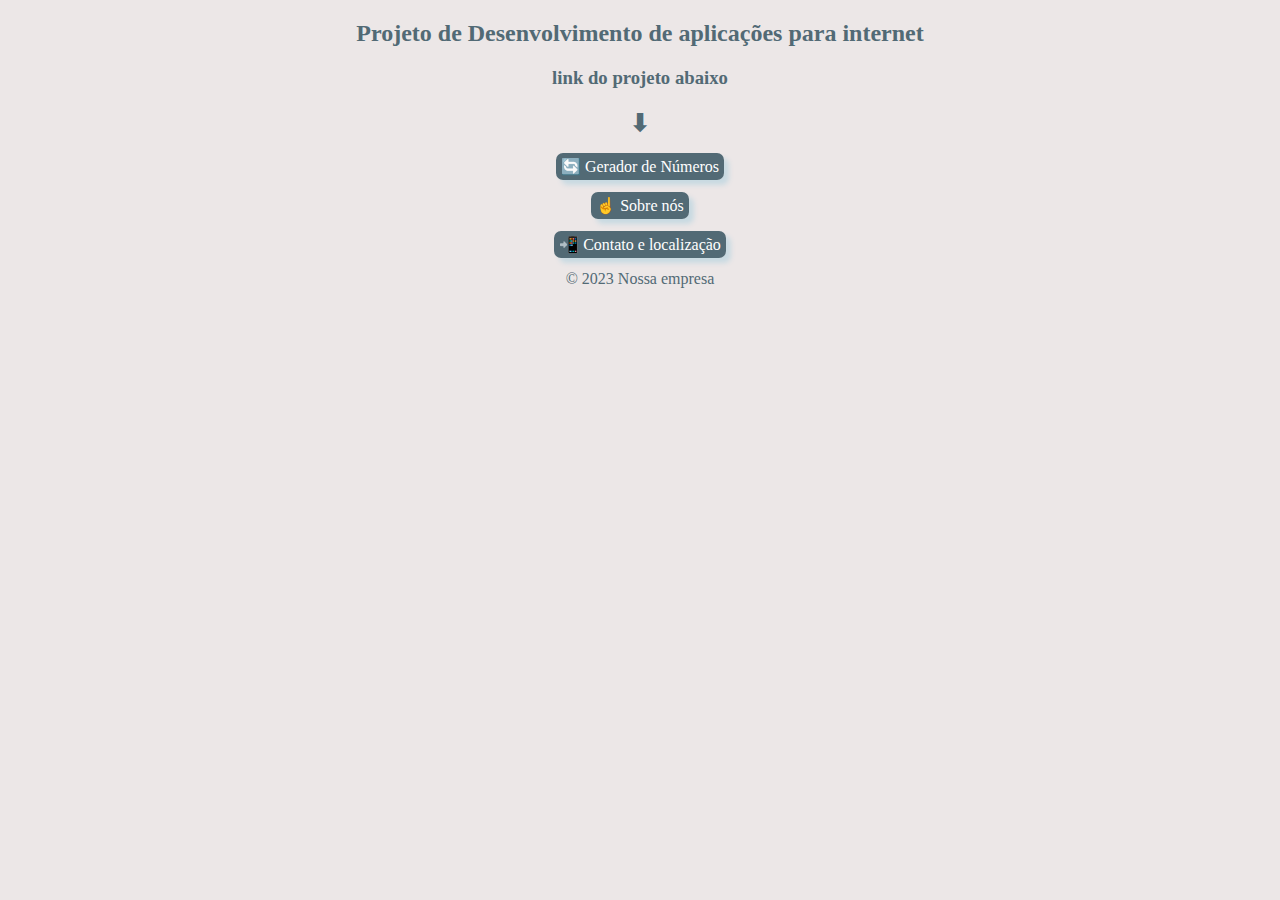
<file: index.html>
<!DOCTYPE html>
<html lang="pt-br">

<head>
    <meta charset="UTF-8">
    <meta name="viewport" content="width=device-width, initial-scale=1.0">
    <link rel="stylesheet" href="style.css">
    <title>Menu</title>
</head>

<body>
    <h2>Projeto de Desenvolvimento de aplicações para internet</h2>
    <h3>link do projeto abaixo</h3>
    <h2>&#11015;</h2>

    <a href="index2.html">&#128260; Gerador de Números</a>

    <div id="index4">
        <a href="index4.html">&#9757; Sobre nós</a>
    </div>

    <div class="tumatu">
        <a href="index3.html" class="contato_local">&#128242; Contato e localização</a>
    </div>

    <p>&copy; 2023 Nossa empresa</p>

    <!-- <p>Dev Luan</p> -->
</body>

</html>
</file>
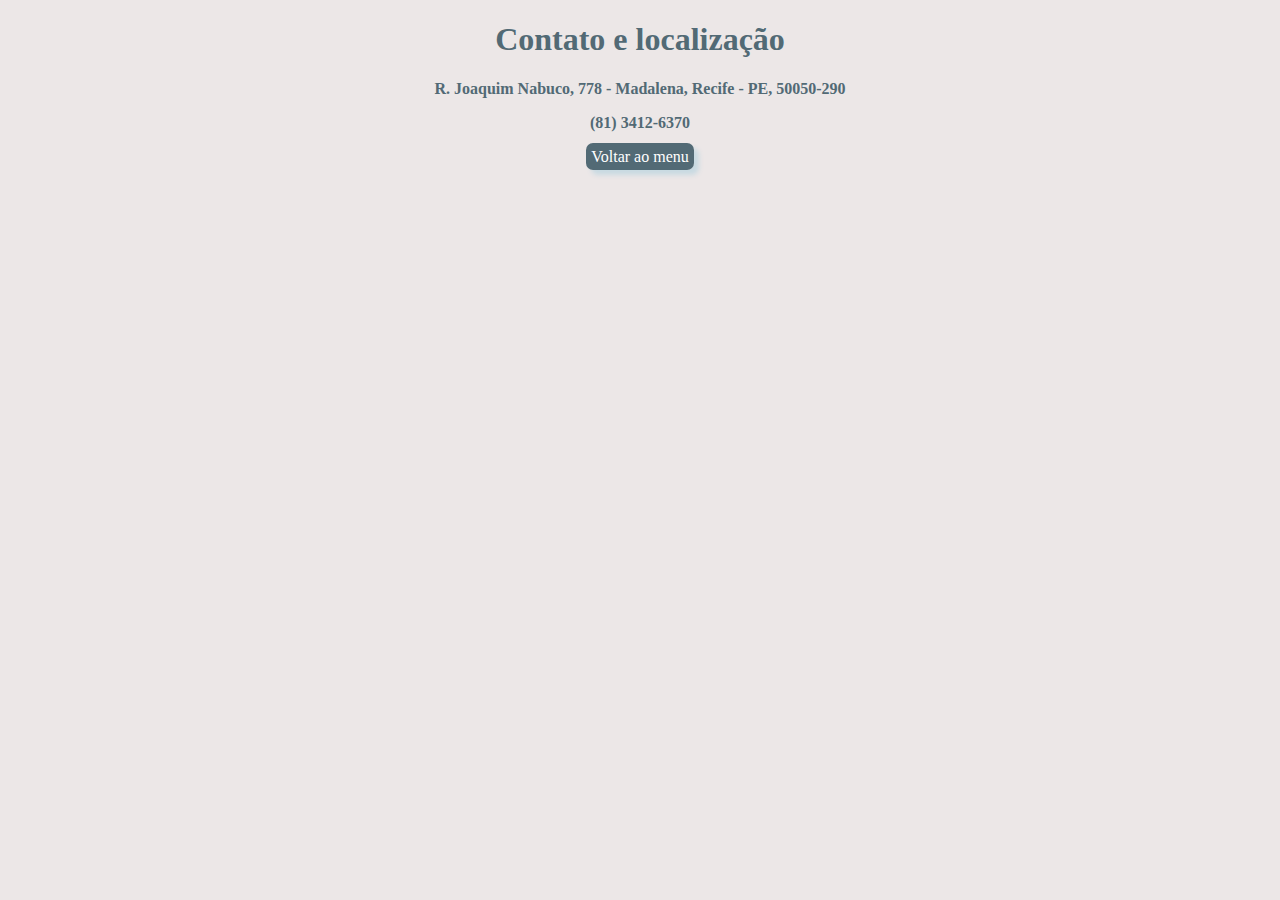
<file: index3.html>
<!DOCTYPE html>
<html lang="pt-br">

<head>
    <meta charset="UTF-8">
    <meta name="viewport" content="width=device-width, initial-scale=1.0">

    <link rel="stylesheet" href="style.css">
    <title>Contato</title>
</head>

<body>
    <h1>Contato e localização
    </h1>

    <p><strong>R. Joaquim Nabuco, 778 - Madalena, Recife - PE, 50050-290</strong></p>
    <!-- <p><strong>Luan Caetano Silva Santos - 01636622</strong></p> -->
    <p><strong>(81) 3412-6370</strong></p>

    <a href="index.html">Voltar ao menu</a>

</body>

</html>
</file>
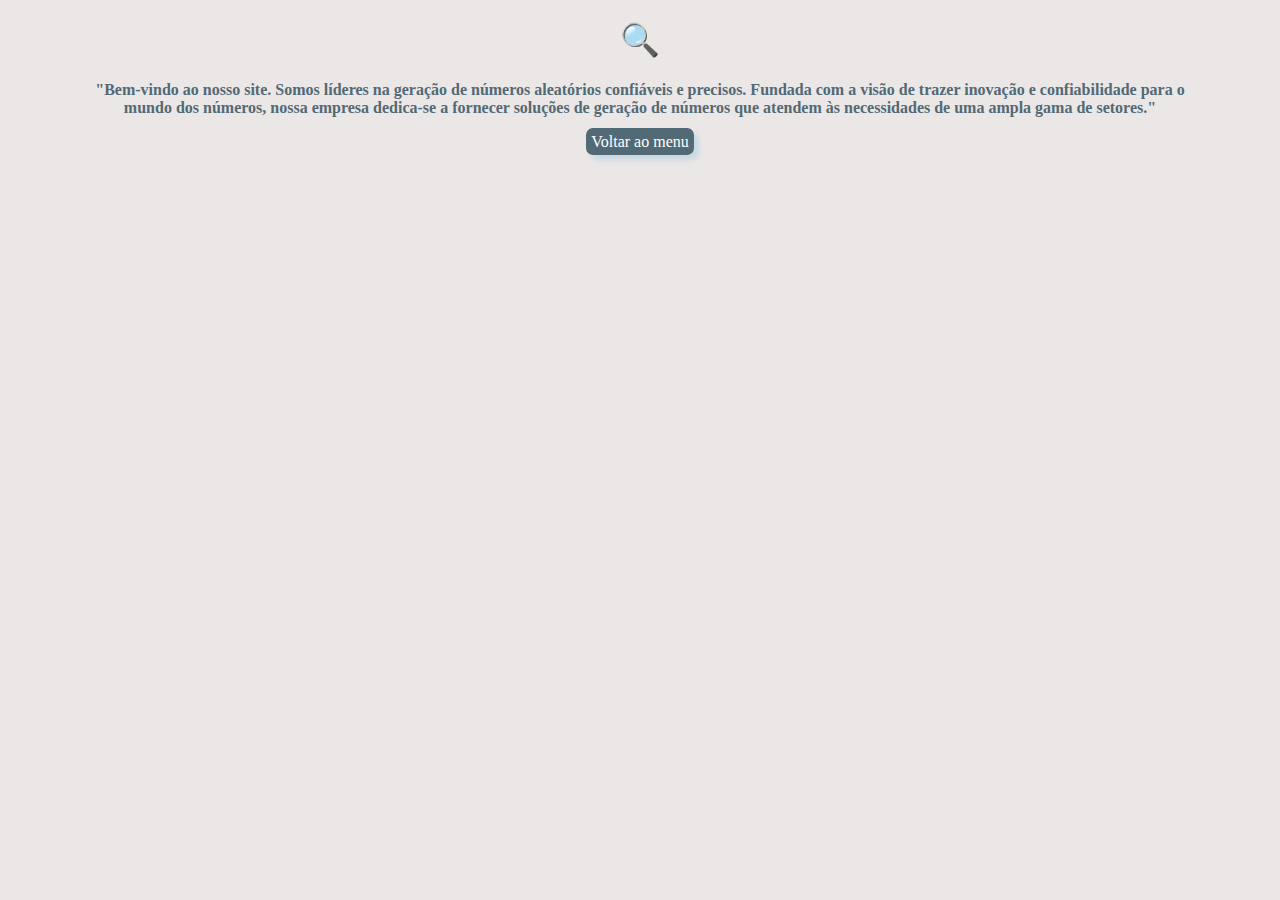
<file: index4.html>
<!DOCTYPE html>
<html lang="pt-br">

<head>
    <meta charset="UTF-8">
    <meta name="viewport" content="width=device-width, initial-scale=1.0">

    <link rel="stylesheet" href="style.css">
    <title>Sobre nós</title>
</head>

<body>
    <h1 class="eu1">&#128269;</h1>

    <p class="eu2"><strong>
            "Bem-vindo ao nosso site. Somos líderes na geração de números aleatórios confiáveis e precisos. Fundada com
            a visão de trazer inovação e confiabilidade para o <br> mundo dos números, nossa empresa dedica-se a fornecer
            soluções de geração de números que atendem às necessidades de uma ampla gama de setores."</strong></p>

    <a href="index.html">Voltar ao menu</a>

</body>

</html>
</file>
<file: style.css>
body {
    background-color: #ece7e7;
    text-align: center;
}

h1 {
    color: #526a75;
}

h2 {
    color: #526a75;
}

h3 {
    color: #526a75;
}

/* .algo1:button:hover {
    background-color: #5db5db;
} */

.algo1 button {
    width: 9%;
    padding: 10px;
    background-color: #526a75;
    color: #fff;
    border: none;
    border-radius: 7px;
    cursor: pointer;
}

.algo1 input {
    box-shadow: 3px 3px 3px #c8dae2;
    padding: 10px;
    margin: 10px 0;
    border: 2px #ccc;
    border-radius: 7px;
}

a {
    transform: scale(1.2);
    color: white;
    text-decoration: none;
    background-color: #526a75;
    box-shadow: 5px 5px 5px #c8dae2;
    padding: 5px;
    margin: 10px 0;
    border: 10% #ccc;
    border-radius: 7px;
}


a:hover {
    background-color: #5db5db;

}

hr {
    margin: 40px;
}

p {
    color: #526a75;
}

#index4 {
    margin: 20px;
}
</file>
